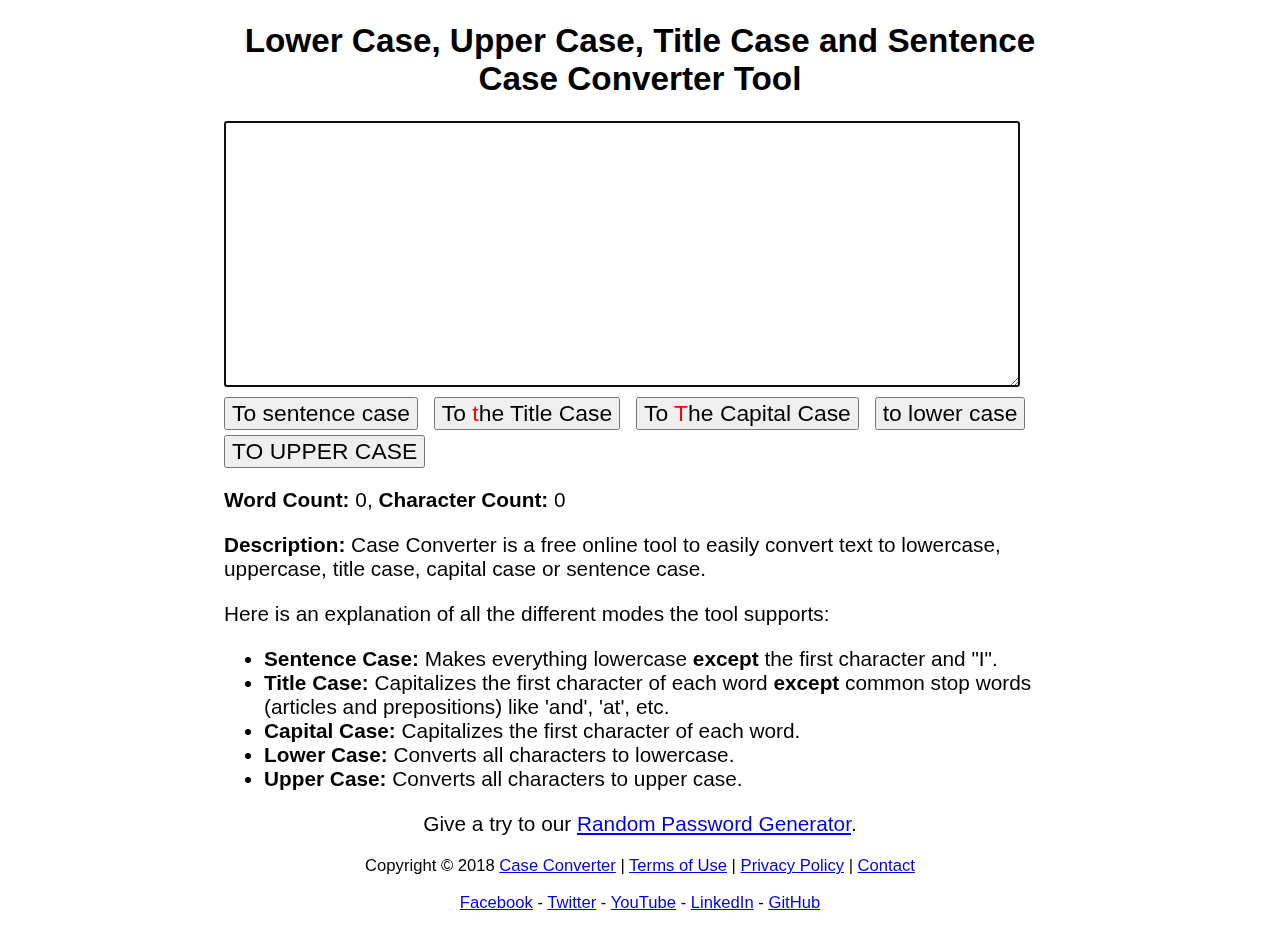
<file: src/index.html>
<!DOCTYPE html>
<html lang="en">
  <head>
    <meta charset="UTF-8" />
    <meta name="viewport" content="width=device-width, initial-scale=1.0" />
    <title>Lower Case, Upper Case, Title Case and Sentence Case Converter Tool</title>
    <meta
      name="description"
      content="Case Converter is a free online tool to convert a text to lowercase, uppercase, title case, capital case, or sentence case"
    />
    <link rel="stylesheet" href="style.css" />
    <link rel="stylesheet" href="style-bsa.css" />
    <script async src="https://www.googletagmanager.com/gtag/js?id=UA-20572145-4"></script>
    <script>
      window.dataLayer = window.dataLayer || [];
      function gtag() {
        dataLayer.push(arguments);
      }
      gtag("js", new Date());
      gtag("config", "UA-20572145-4");
    </script>
    <script
      data-ad-client="ca-pub-0113441673686829"
      async
      src="https://pagead2.googlesyndication.com/pagead/js/adsbygoogle.js"
    ></script>
    <script src="//m.servedby-buysellads.com/monetization.js"></script>
  </head>

  <body>
    <div class="maincontainer">
      <div id="contentwrapper">
        <div id="middlecolumn">
          <h1>Lower Case, Upper Case, Title Case and Sentence Case Converter Tool</h1>

          <p></p>
          <form class="convertcase">
            <textarea id="stringbox" autofocus></textarea>
            <br />
            <button
              onClick="return convertstring(stringbox, 'sentencecase')"
              title="Make everything lowercase except the first character and 'I'"
            >
              To sentence case
            </button>
            <button
              onClick="return convertstring(stringbox, 'titlecase')"
              title="Capitalize the first character of each word, omitting common stop words like 'and', 'at' etc"
            >
              To <span style="color: red">t</span>he Title Case
            </button>
            <button
              onClick="return convertstring(stringbox, 'capitalcase')"
              title="Capitalize the first character of each word"
            >
              To <span style="color: red">T</span>he Capital Case
            </button>
            <button
              onClick="return convertstring(stringbox, 'lowercase')"
              title="Lower Case everything inside the string."
            >
              to lower case
            </button>
            <button
              onClick="return convertstring(stringbox, 'uppercase')"
              title="Upper Case everything inside the string."
            >
              TO UPPER CASE
            </button>
            <!-- <button onClick="return fieldtoclipboard.copyfield(event, stringbox)">Copy To Clipboard</button> -->
          </form>

          <p><b>Word Count:</b> <span id="wordcount"></span>, <b>Character Count:</b> <span id="charcount"></span></p>

          <script>
            // LowerCase, Title And Sentence Case Converter Tool

            var stringbox = document.getElementById("stringbox");
            var wordcountspan = document.getElementById("wordcount");
            var charcountspan = document.getElementById("charcount");

            function convertstring(textarea, action) {
              if (action == "sentencecase") {
                textarea.value = sentenceCase(textarea.value);
              } else if (action == "titlecase") {
                textarea.value = toTitleCase(textarea.value);
              } else if (action == "capitalcase") {
                textarea.value = CapitalCase(textarea.value);
              } else if (action == "lowercase") {
                textarea.value = lowerCase(textarea.value);
              } else if (action == "uppercase") {
                textarea.value = upperCase(textarea.value);
              }
              return false;
            }

            function sentenceCase(str) {
              var str = str.toLowerCase().replace(/\si\s/g, " I ");
              str = str.charAt(0).toUpperCase() + str.slice(1);
              return str;
            }

            //reference: https://github.com/gouch/to-title-case
            function toTitleCase(str) {
              var smallWords = /^(a|an|and|as|at|but|by|en|for|if|in|nor|of|on|or|per|the|to|vs?\.?|via)$/i;
              var str = str.toLowerCase();
              return str.replace(/[A-Za-z0-9\u00C0-\u00FF]+[^\s-]*/g, function (match, index, title) {
                if (
                  index > 0 &&
                  index + match.length !== title.length &&
                  match.search(smallWords) > -1 &&
                  title.charAt(index - 2) !== ":" &&
                  (title.charAt(index + match.length) !== "-" || title.charAt(index - 1) === "-") &&
                  title.charAt(index - 1).search(/[^\s-]/) < 0
                ) {
                  return match.toLowerCase();
                }

                if (match.substr(1).search(/[A-Z]|\../) > -1) {
                  return match;
                }

                return match.charAt(0).toUpperCase() + match.substr(1);
              });
            }

            //reference: https://medium.freecodecamp.com/three-ways-to-title-case-a-sentence-in-javascript-676a9175eb27
            function CapitalCase(str) {
              return str
                .toLowerCase()
                .split(" ")
                .map(function (word) {
                  return word.charAt(0).toUpperCase() + word.slice(1);
                })
                .join(" ");
            }

            function lowerCase(str) {
              return str.toLowerCase();
            }

            function upperCase(str) {
              return str.toUpperCase();
            }

            function wordandcharcount() {
              var words = stringbox.value.split(" ");
              var numwords = 0;
              words.map((word) => {
                if (word !== "" && word !== " ") {
                  numwords++;
                }
              });
              wordcountspan.innerHTML = numwords;
              charcountspan.innerHTML = stringbox.value.length;
            }

            stringbox.addEventListener(
              "input",
              function () {
                wordandcharcount();
              },
              false
            );

            wordandcharcount();
          </script>

          <div class="native-js"></div>

          <p>
            <strong>Description:</strong> Case Converter is a free online tool to easily convert text to lowercase,
            uppercase, title case, capital case or sentence case.
          </p>

          <p>Here is an explanation of all the different modes the tool supports:</p>
          <ul>
            <li>
              <b>Sentence Case:</b> Makes everything lowercase <b>except</b> the first character and &quot;I&quot;.
            </li>
            <li>
              <b>Title Case:</b> Capitalizes the first character of each word <b>except</b> common stop words (articles
              and prepositions) like 'and', 'at', etc.
            </li>
            <li><b>Capital Case:</b> Capitalizes the first character of each word.</li>
            <li><b>Lower Case:</b> Converts all characters to lowercase.</li>
            <li><b>Upper Case:</b> Converts all characters to upper case.</li>
          </ul>
        </div>
        <!-- /div:middlecolumn -->
      </div>
      <!-- /div:contentwrapper -->
    </div>
    <!-- /div:maincontainer -->

    <p style="text-align: center">
      Give a try to our
      <a href="https://passwordgenerator.top/" title="Strong Password Generator">Random Password Generator</a>.
    </p>

    <p style="font-size: 80%; text-align: center">
      Copyright &copy; 2018 <a href="https://caseconverter.cc/" title="convert case online">Case Converter</a> |
      <a href="https://caseconverter.cc/terms">Terms of Use</a> |
      <a href="https://caseconverter.cc/privacy">Privacy Policy</a> |
      <a href="https://caseconverter.cc/contact">Contact</a>
    </p>
    <p style="font-size: 80%; text-align: center">
      <a href="https://www.facebook.com/CaseConverter" target="_blank" title="Case Converter at Facebook">Facebook</a> -
      <a href="https://twitter.com/CaseConverterCC" target="_blank" title="Case Converter at Twitter">Twitter</a> -
      <a
        href="https://www.youtube.com/channel/UC4b6b7asFxb9MMbTT2A1Y0w?sub_confirmation=1"
        target="_blank"
        title="Case Converter at YouTube"
        >YouTube</a
      >
      -
      <a href="https://www.linkedin.com/showcase/case-converter" target="_blank" title="Case Converter at LinkedIn"
        >LinkedIn</a
      >
      -
      <a href="https://github.com/freewarelovers/CaseConverter/" target="_blank" title="Case Converter at GitHub"
        >GitHub</a
      >
    </p>

    <script>
      (function () {
        if (typeof _bsa !== "undefined" && _bsa) {
          _bsa.init("custom", "CE7IT5QM", "placement:websniffercc", {
            target: ".native-js",
            template: `
	<a href="##link##" class="native-banner" style="background: linear-gradient(-30deg, ##backgroundColor##E5, ##backgroundColor##E5 45%, ##backgroundColor## 45%) #fff;">
	  <div class="native-main">
	    <img class="native-img" img src="##logo##">
	    <div class="native-details" style="color: ##textColor##">
	      <span class="native-company">Sponsored by ##company##</span>
	      <span class="native-desc">##description##</span>
	    </div>
	    <span class="native-cta" style="color: ##ctaTextColor##; background-color: ##ctaBackgroundColor##;">##callToAction##</span>
	  </div>
	</a>`,
          });
        }
      })();
    </script>
  </body>
</html>
</file>
<file: src/style.css>
html {
  background-color: #ffffff;
  font-family: sans-serif;
  font-size: 130%;
  color: #000000;
}

body {
  max-width: 40em;
  margin-left: auto;
  margin-right: auto;
}

h1 {
  text-align: center;
  font-size: 160%;
}

form.convertcase textarea {
  width: 95%;
  height: 260px;
  font-size: 110%;
  font-weight: bold;
}

form.convertcase button {
  margin-top: 5px;
  font-size: 110%;
  margin-right: 10px;
}
</file>
<file: src/style-bsa.css>
.native-js  {
  position: relative;
  font-family: -apple-system, BlinkMacSystemFont, "Segoe UI", Roboto, Oxygen-Sans, Ubuntu, Cantarell, "Helvetica Neue", sans-serif;
}

.native-banner {
  display: flex;
  padding: 20px 20px;
  text-decoration: none;

  flex-flow: row nowrap;
  justify-content: space-between;
  align-items: center;
}

.native-banner .native-img {
  margin-right: 20px;
  max-height: 50px;
  line-height: 0;
}

.native-banner .native-main {
  display: flex;
  max-width: 1024px;
  margin: 0 auto;

  flex-grow: 1;
  flex-flow: row nowrap;
  align-items: center;
}

.native-banner .native-details {
  display: flex;
  margin-right: 20px;

  flex-flow: column nowrap;
}

.native-banner .native-company {
  margin-bottom: 4px;
  text-transform: uppercase;
  letter-spacing: 2px;
  font-size: 10px;
  line-height: 1;
}

.native-banner .native-desc {
  letter-spacing: 1px;
  font-weight: 300;
  line-height: 1.4;
}

.native-banner .native-cta {
  padding: 10px 16px;
  border-radius: 3px;
  box-shadow: 0 6px 13px 0 hsla(0, 0%, 0%, .15);
  text-transform: uppercase;
  white-space: nowrap;
  letter-spacing: 1px;
  line-height: 1;
  font-weight: 400;
  font-size: 12px;
  transition: all .3s ease-in-out;
  transform: translateY(-1px);
}

.native-banner .native-cta:hover {
  box-shadow: none;
  transform: translateY(1px);
}

.native-source {
  position: absolute;
  right: 0;
  bottom: 0;
  padding: 5px;
  border-top: 0;
  border-top-left-radius: 3px;
  background: repeating-linear-gradient(-45deg, transparent, transparent 5px, hsla(0, 0%, 0%, .025) 5px, hsla(0, 0%, 0%, .025) 10px) hsla(203, 11%, 95%, .4);
  color: #111;
  text-decoration: none;
  text-transform: uppercase;
  letter-spacing: .5px;
  font-weight: 600;
  font-size: 7px;
}

@media only screen and (min-width: 320px) and (max-width: 759px) {
  .native-banner,
  .native-banner .native-main {
    flex-flow: column nowrap;
  }

  .native-banner .native-img,
  .native-banner .native-details {
    margin: 0;
  }

  .native-banner .native-img {
    display: none;
  }

  .native-banner .native-company {
    letter-spacing: 1px;
  }

  .native-banner .native-details {
    text-align:  left;
    font-size: 14px;
  }

  .native-banner .native-cta {
    display: none;
  }
}
</file>
